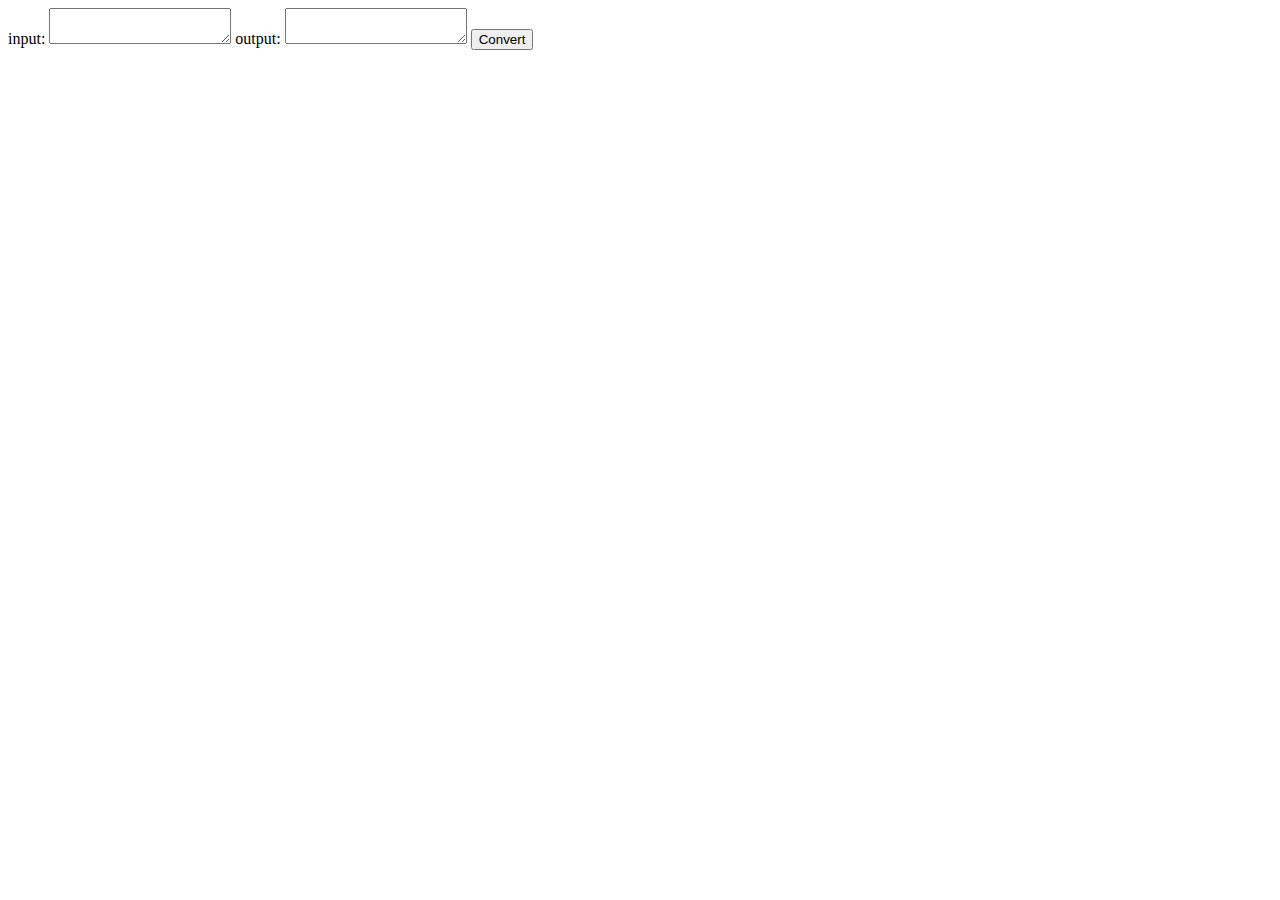
<file: dbFormatter.html>
<!DOCTYPE html>
<html lang="en">
    <head>
        <script src="dbFormatter.js"></script>
        <title>LibraryDatabase</title>
    </head>
    <body onload="setup()">
		<noscript>You must enable JavaScript to use this page</noscript>
        <label>input:</label>
        <textarea id="input"></textarea>
        <label>output:</label>
        <textarea id="output"></textarea>
        <button id="convert" type="button">Convert</button>
    </body>
</html>
</file>
